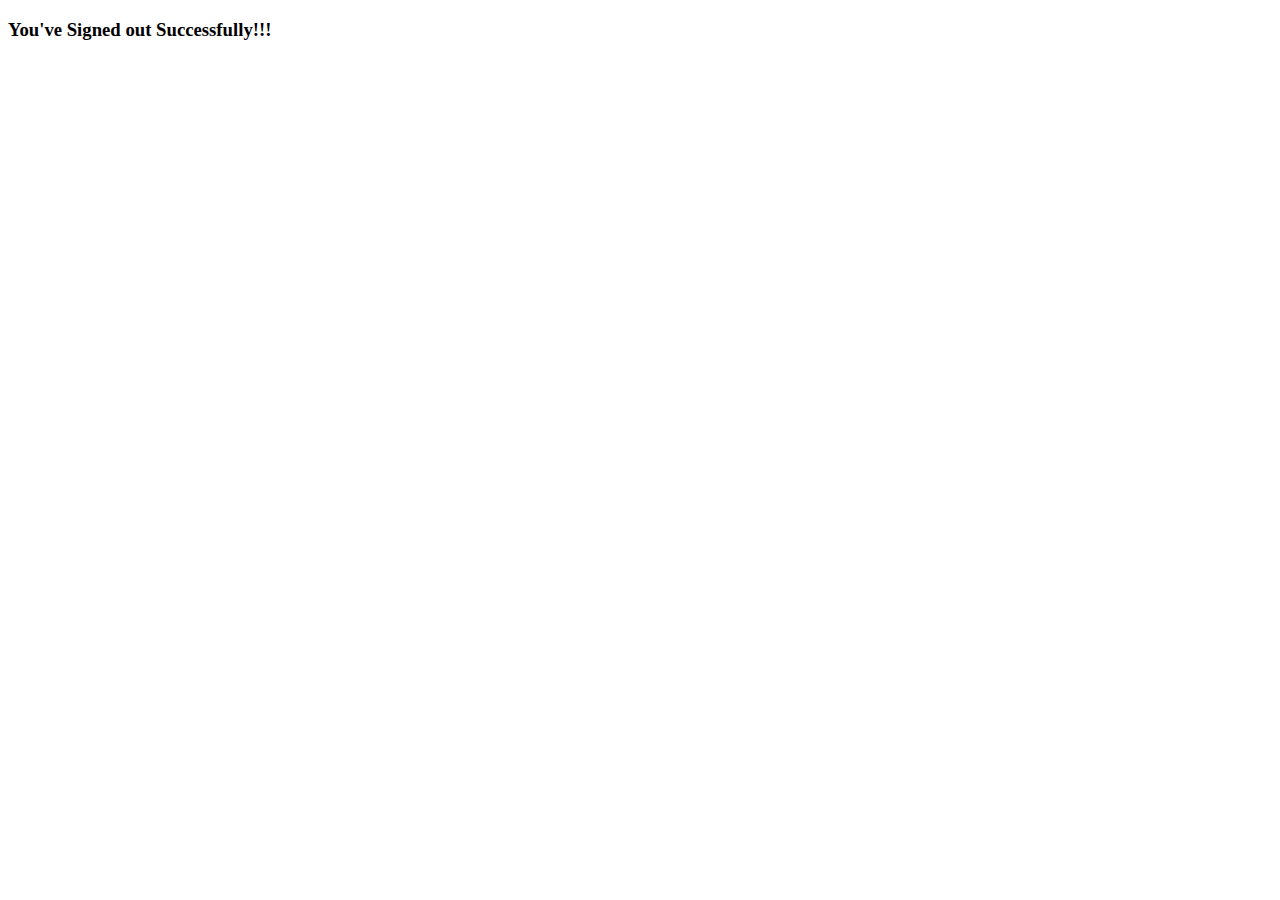
<file: loginbackend/templates - Copy/authentication/signout.html>
<!DOCTYPE html>

<html>
    <head>
        <meta charset="utf-8">
        <meta http-equiv="X-UA-Compatible" content="IE=edge">
        <title></title>
        <meta name="description" content="">
        <meta name="viewport" content="width=device-width, initial-scale=1">
        <link rel="stylesheet" href="">
    </head>
    <body>
        <h3>You've Signed out Successfully!!!</h3>
        <script src="" async defer></script>
    </body>
</html>
</file>
